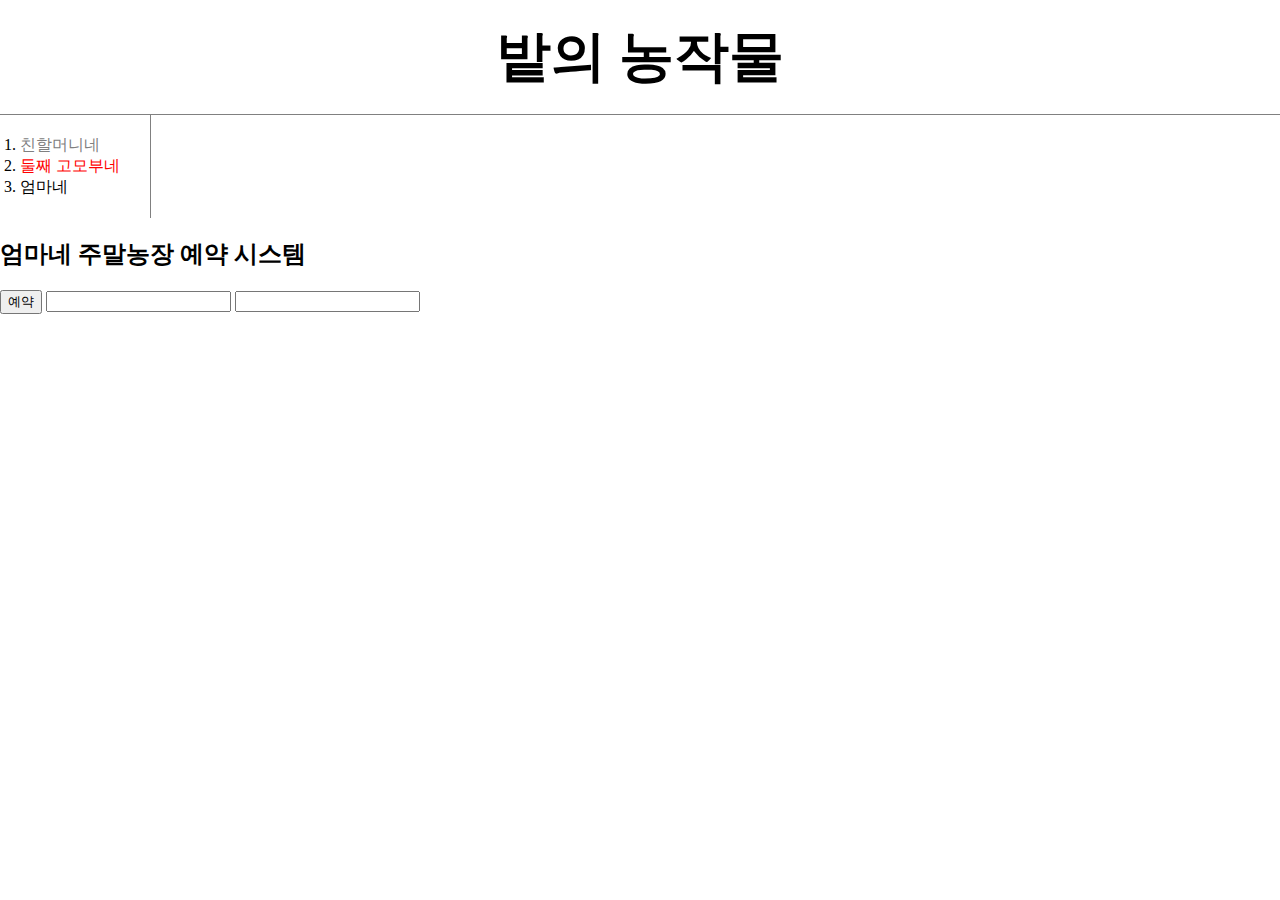
<file: index.html>
<!doctype html>
<html>
<head>
<!-- Google tag (gtag.js) -->
<script async src="https://www.googletagmanager.com/gtag/js?id=G-V05ZV7CRPE"></script>
<script>
  window.dataLayer = window.dataLayer || [];
  function gtag(){dataLayer.push(arguments);}
  gtag('js', new Date());

  gtag('config', 'G-V05ZV7CRPE');
</script>

    <title>소개합니다</title>
    <meta charset="utf-8">
</head>

<style> /*우선순위: tag<class<id 선택자, 다 똑같으면 마지막에 나오는 선택자*/
    a {
        color:black;
        text-decoration: none;
    }
    #active {
        color:red;
    }
    .saw {
        color:grey;
    }
    h1 {
        font-size: 55px;
        text-align: center;
        border-bottom:1px solid gray;
        margin:0;
        padding:20px;
    }
    ol {
        border-right:1px solid gray;
        width:110px;
        margin:0px;
        padding:20px;
    }
    body{
        margin:0;
    }
</style>

<body>
    <h1><a href="index.html">밭의 농작물</a></h1>
    <ol>
        <li><a href="1.html" class="saw">친할머니네</a></li>            
        <li><a href="2.html" class="saw" id="active">둘째 고모부네</a></li>
        <li><a href="3.html">엄마네</a></li>
    </ol>
<h2>엄마네 주말농장 예약 시스템</h2>
        <input type="button" value="예약" onclick="alert('예약하셨습니다')">
        <input type="text" onchange="alert('changed')">
        <input type="text" onkeydown="alert('key down')">
<p>
<br>
<div id="disqus_thread"></div>
<script>
    /**
    *  RECOMMENDED CONFIGURATION VARIABLES: EDIT AND UNCOMMENT THE SECTION BELOW TO INSERT DYNAMIC VALUES FROM YOUR PLATFORM OR CMS.
    *  LEARN WHY DEFINING THESE VARIABLES IS IMPORTANT: https://disqus.com/admin/universalcode/#configuration-variables    */
    /*
    var disqus_config = function () {
    this.page.url = PAGE_URL;  // Replace PAGE_URL with your page's canonical URL variable
    this.page.identifier = PAGE_IDENTIFIER; // Replace PAGE_IDENTIFIER with your page's unique identifier variable
    };
    */
    (function() { // DON'T EDIT BELOW THIS LINE
    var d = document, s = d.createElement('script');
    s.src = 'https://sogaehabnida.disqus.com/embed.js';
    s.setAttribute('data-timestamp', +new Date());
    (d.head || d.body).appendChild(s);
    })();
</script>
<noscript>Please enable JavaScript to view the <a href="https://disqus.com/?ref_noscript">comments powered by Disqus.</a></noscript>
</p>
<p>
<!--Start of Tawk.to Script-->
<script type="text/javascript">
    var Tawk_API=Tawk_API||{}, Tawk_LoadStart=new Date();
    (function(){
    var s1=document.createElement("script"),s0=document.getElementsByTagName("script")[0];
    s1.async=true;
    s1.src='https://embed.tawk.to/649e52d194cf5d49dc60a7a6/1h45771a3';
    s1.charset='UTF-8';
    s1.setAttribute('crossorigin','*');
    s0.parentNode.insertBefore(s1,s0);
    })();
    </script>
    <!--End of Tawk.to Script-->
</p>


</body>
</html>
</file>
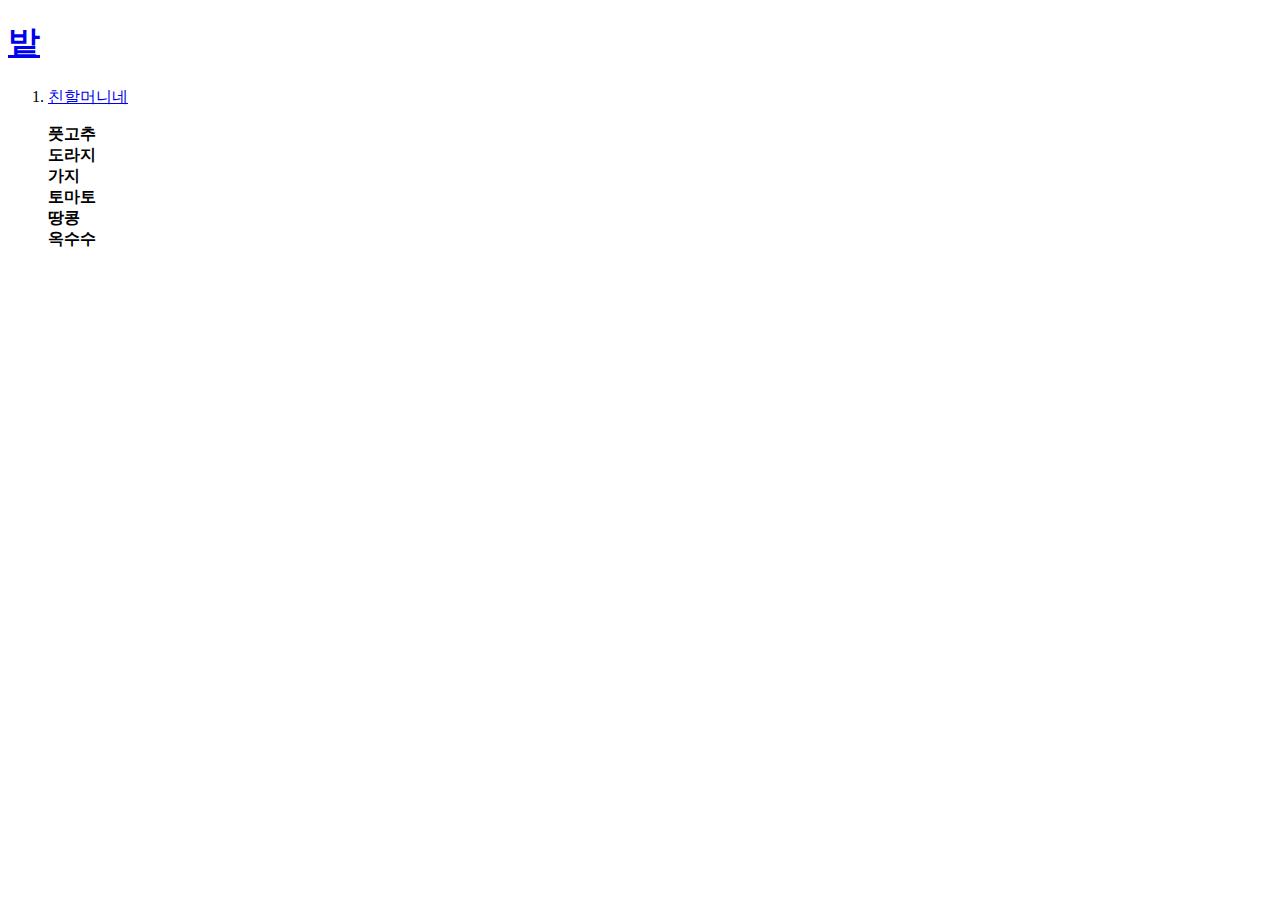
<file: 1.html>
<!doctype html>
<html>
<head>
    <title>소개합니다</title>
    <meta charset="utf-8">
</head>

<body>
    <h1><a href="index.html">밭</a></h1>
    <ol>
        <li><a href="1.html">친할머니네</a></li>
        <p>
            <strong>풋고추</strong> <br>
            <strong>도라지</strong> <br>
            <strong>가지</strong> <br>
            <strong>토마토</strong> <br> 
            <strong>땅콩</strong> <br>
            <strong>옥수수</strong>            
        </p>
    </ol>
</body>
</html>
</file>
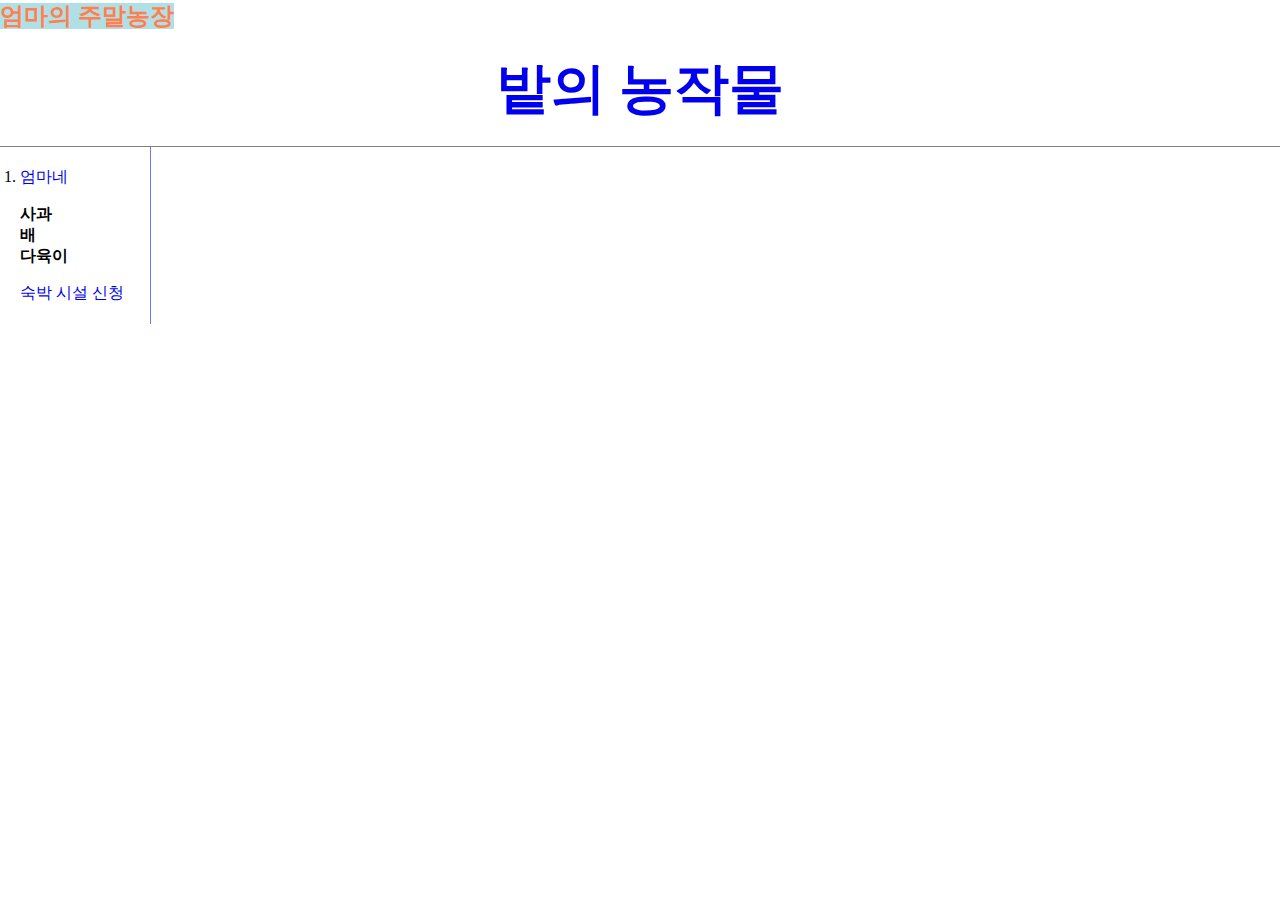
<file: 3.html>
<!doctype html>
<html>
<head>
<!-- Google tag (gtag.js) -->
<script async src="https://www.googletagmanager.com/gtag/js?id=G-V05ZV7CRPE"></script>
<script>
  window.dataLayer = window.dataLayer || [];
  function gtag(){dataLayer.push(arguments);}
  gtag('js', new Date());

  gtag('config', 'G-V05ZV7CRPE');
</script>

    <title>소개합니다</title>
    <meta charset="utf-8">
    <link rel="stylesheet" href="3.css">
</head>
<h2 style="background-color:powderblue;color:coral">엄마의 주말농장</h2>
<body>
    <h1><a href="index.html">밭의 농작물</a></h1>
    <div id="grid">
    <ol>
        <li><a href="3.html">엄마네</a></li>
        <p>
            <strong>사과</strong> <br>
            <strong>배</strong> <br>
            <strong>다육이</strong> <br> 
        </p>
    <a href="js2.html">숙박 시설 신청</a>      
    </ol>
</body>
</html>
</file>
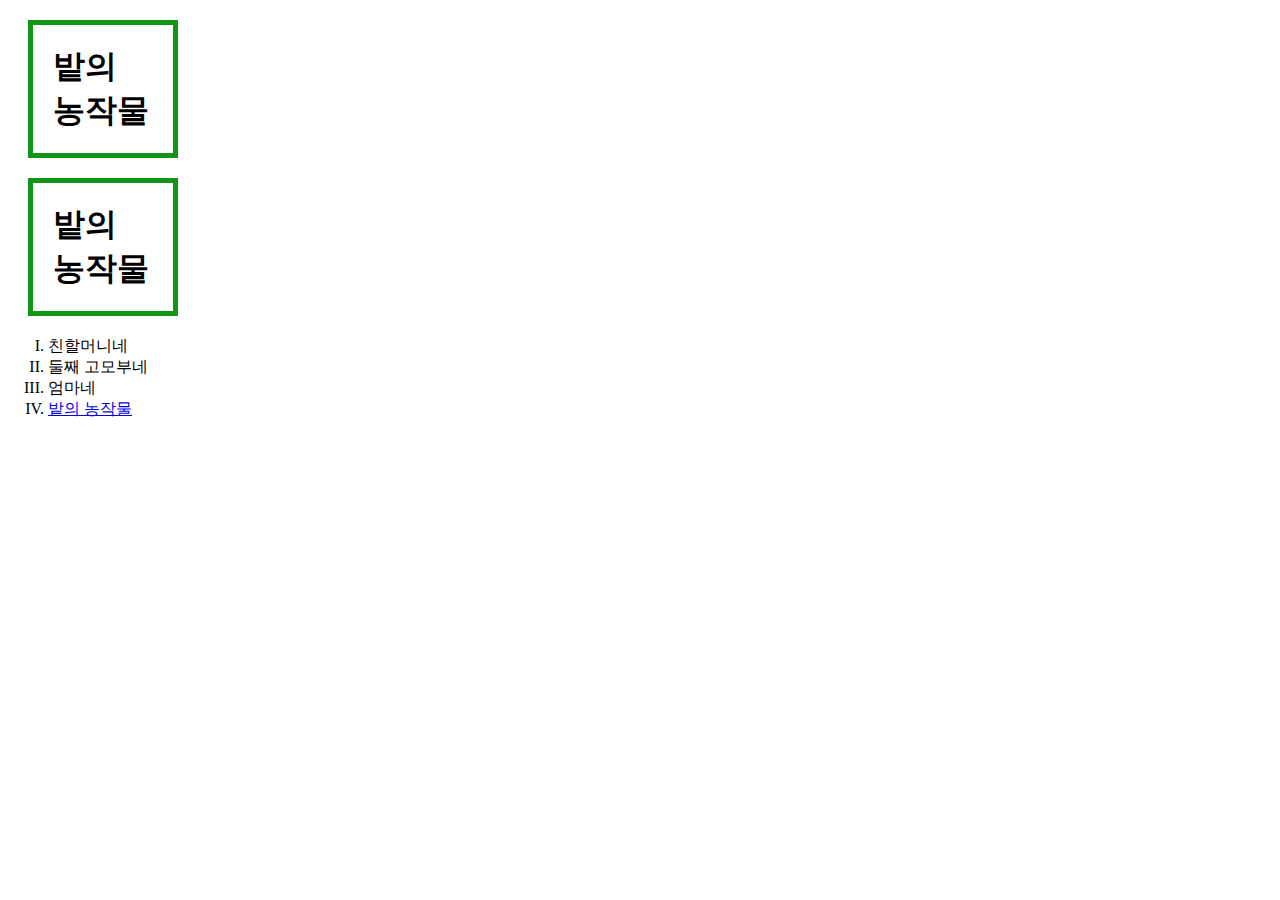
<file: css_box.html>
<!DOCTYPE html>
<html>
    <head>
        <meta charset="utf-8">
        <title></title>
        <style>
            h1{
                border:5px solid rgb(16, 150, 21);
                padding:20px;
                margin:20px;
                display:block;
                width:100px
            }
        </style>
    </head>
    <body>
        <h1>밭의 농작물</h1>
        <h1>밭의 농작물</h1>
            <ol type="I">
                <li>친할머니네 </li>    
                <li>둘째 고모부네</li>
                <li>엄마네</li>
                <li><a href="index.html">밭의 농작물</a></li>
            </ol>
    </body>
</html>
</file>
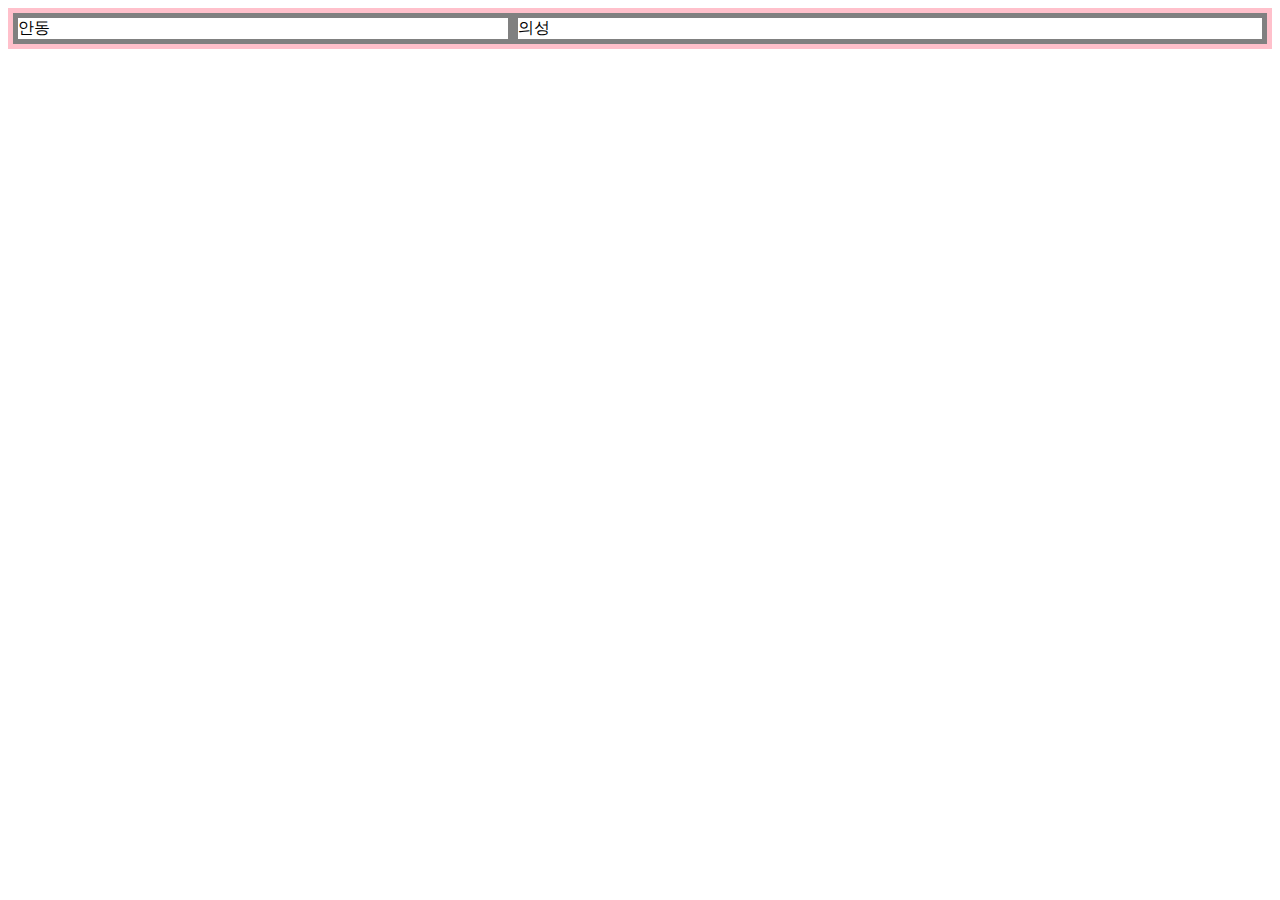
<file: grid.html>
<!DOCTYPE html>
<html>
    <head>
        <meta charset="utf-8">
        <title></title>
        <style>
            #grid{
                border:5px solid pink;
                display:grid;
                grid-template-columns: 500px 1fr;
            }
            div{
                border:5px solid gray;
            }
        </style>
    </head>
    <body>
      <div id="grid">
        <div>안동</div>
        <div>의성</div>
      </div>
    </body>
</html>
</file>
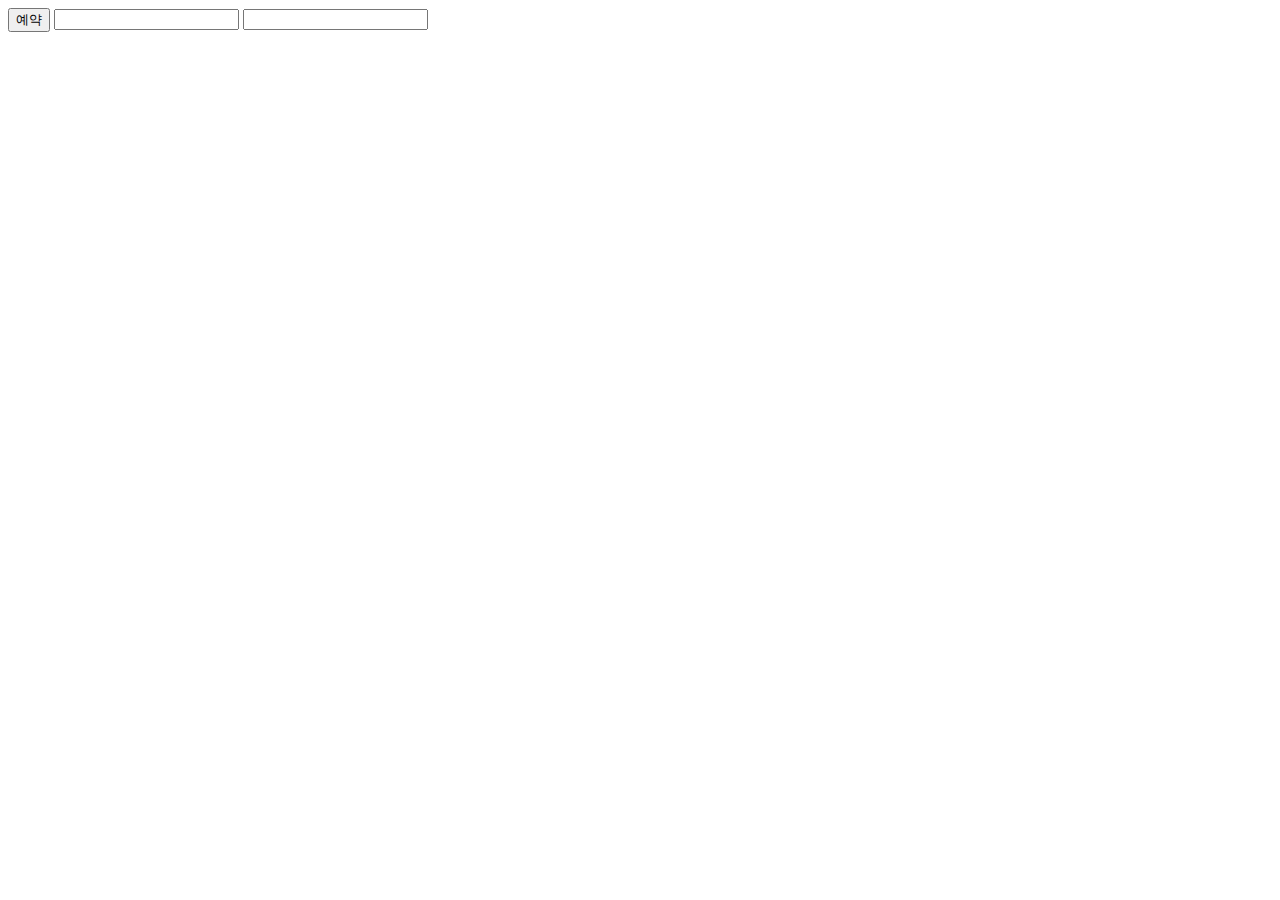
<file: js2.html>
<!DOCTYPE html>
<html>
    <head>
        <meta charset="utf-8">
        <title></title>
    </head>
    <body>
        <input type="button" value="예약" onclick="alert('예약하셨습니다')">
        <input type="text" onchange="alert('changed')">
        <input type="text" onkeydown="alert('key down')">
    </body>
</html>
</file>
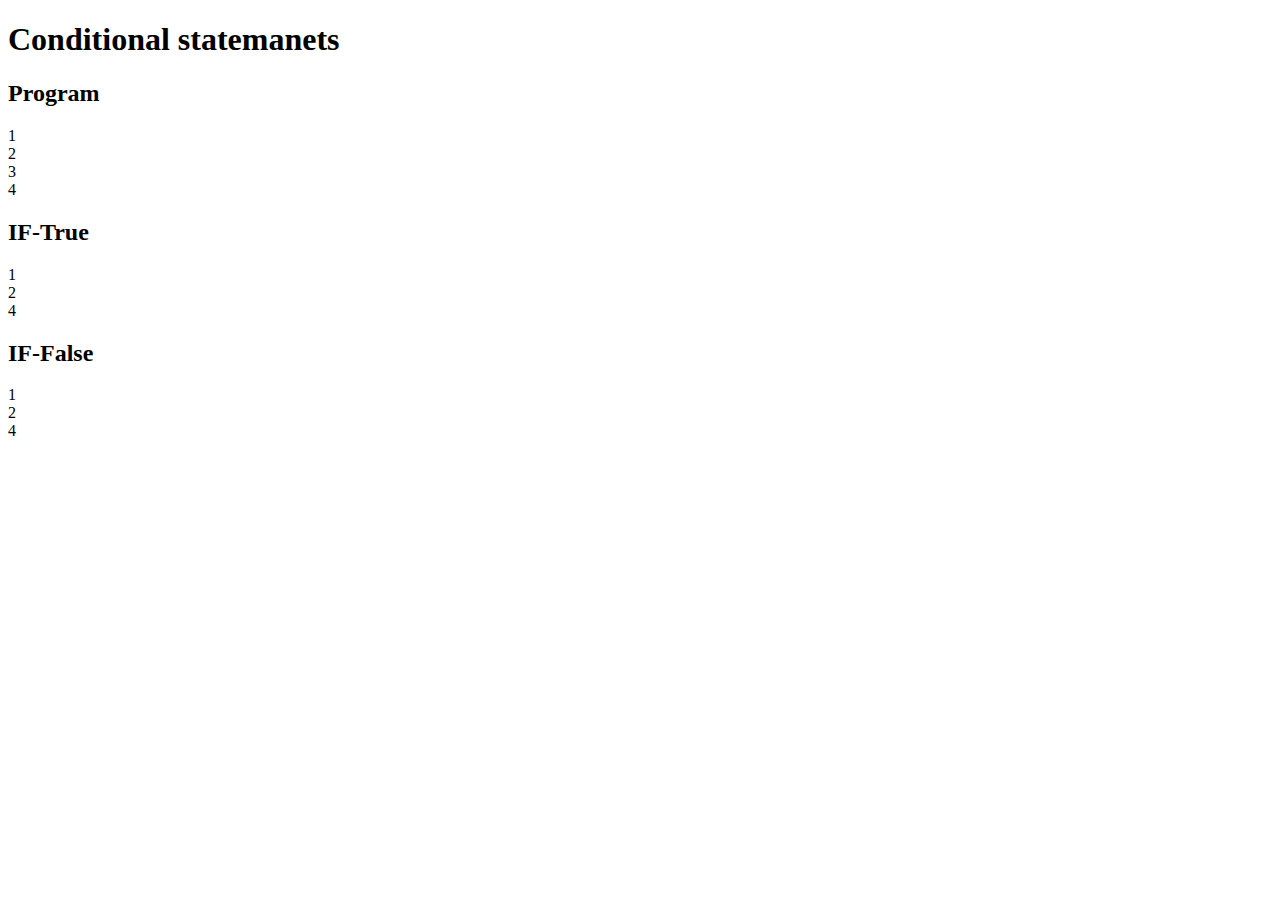
<file: js4.html>
<!DOCTYPE html>
<html>
    <head>
        <meta charset="utf-8">
        <title></title>
    </head>
    <body>
       <h1>Conditional statemanets</h1>
       <h2>Program</h2>
       <script>
        document.write("1<br>");
        document.write("2<br>");
        document.write("3<br>");
        document.write("4<br>");
       </script>
       
       <h2>IF-True</h2>
       <script>
        document.write("1<br>");
        if(true){
            document.write("2<br>");
        } else {
            document.write("3<br>");
        }
        document.write("4<br>");
       </script>
       <h2>IF-False</h2>
       <script>
        document.write("1<br>");
        if(true){
            document.write("2<br>");
        } else {
            document.write("3<br>");
        }
        document.write("4<br>");
       </script>
    </body>
</html>
</file>
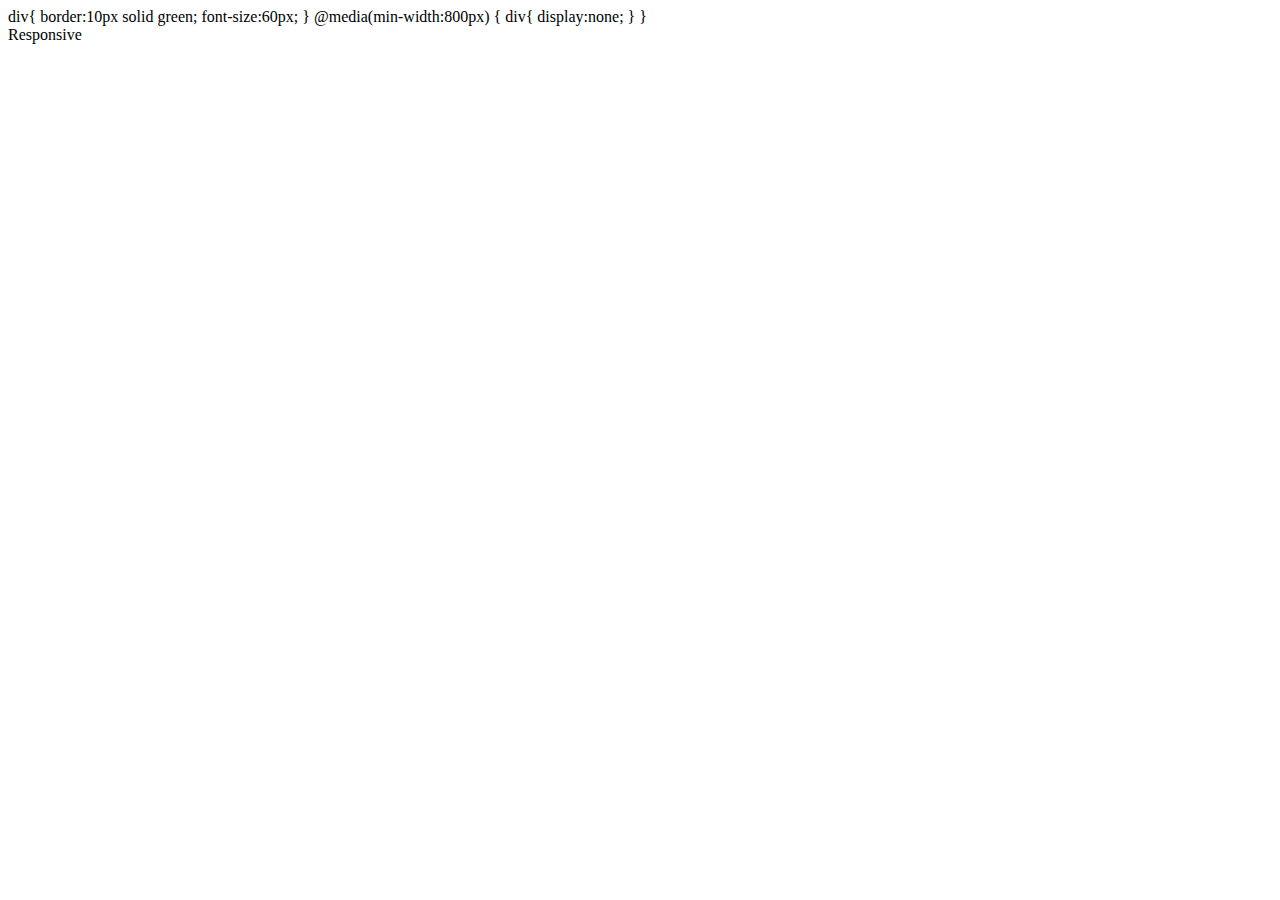
<file: mediaquery.html>
<!DOCTYPE html>
<html>
    <head>
        <meta charset="utf-8">
        <title></title>
        <stlye>
            div{
                border:10px solid green;
                font-size:60px;
                }
            @media(min-width:800px) {
              div{
                display:none;
                }
            }
        </stlye>
    </head>
    <body>
        <div>
            Responsive
        </div>
    </body>
</html>
</file>
<file: 3.css>
a {
    text-decoration: none;
}
#active {
    color:red;
}
.saw {
    color:grey;
}
h1 {
    font-size: 55px;
    text-align: center;
    border-bottom:1px solid gray;
    margin:0;
    padding:20px;
}
h2{
    display:inline;
}
ol {
    border-right:1px solid #6b7af7; 
    width:110px;
    margin:0px;
    padding:20px;
}
body{
    margin:0;
}
</file>
